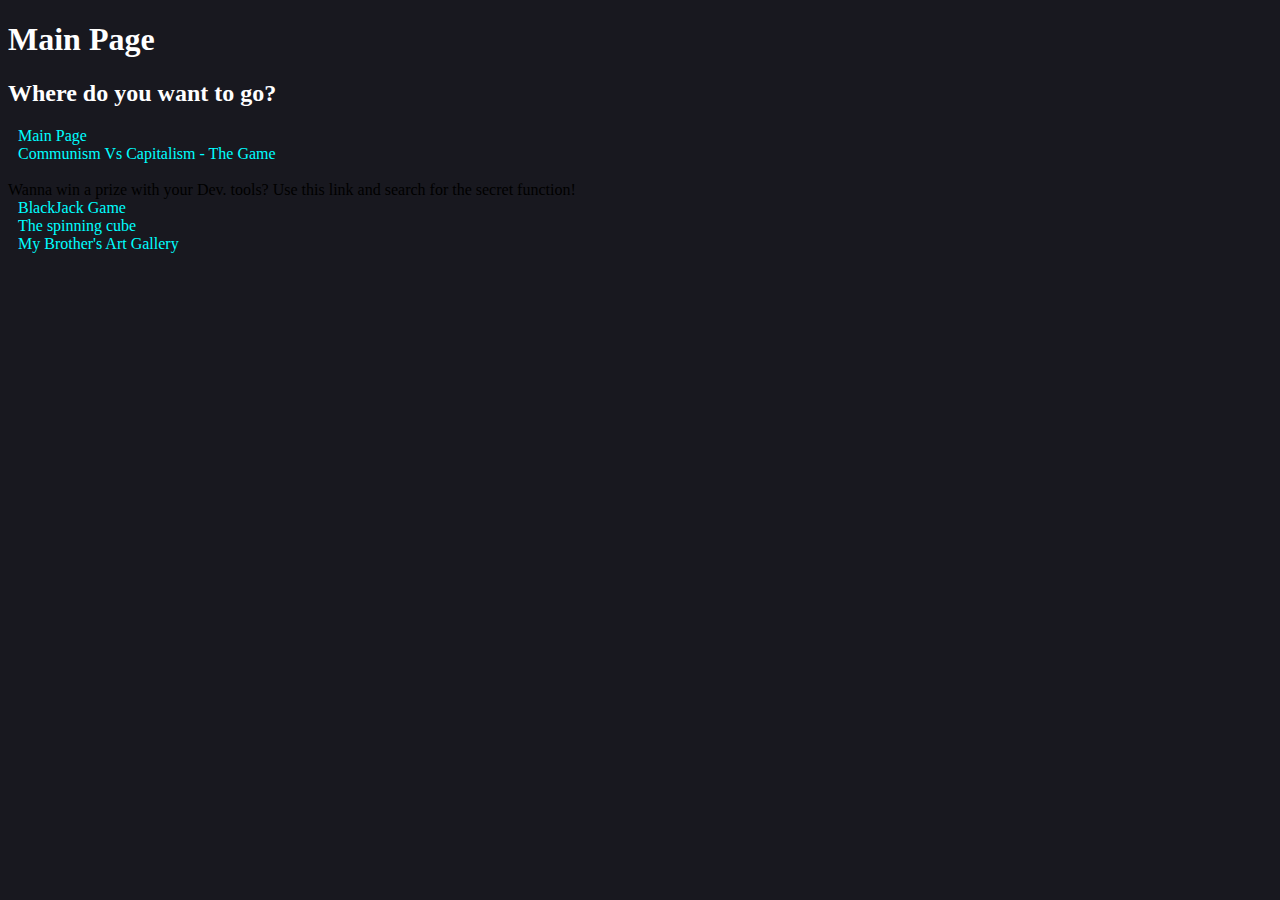
<file: index.html>
<!DOCTYPE html>
<html lang="en">
    <head>
        <link rel="stylesheet" href="index.css" />
        <meta charset="UTF-8" />
        <meta http-equiv="X-UA-Compatible" content="IE=edge" />
        <meta name="viewport" content="width=device-width, initial-scale=1.0" />
        <title>Excalizan's Website</title>
    </head>
    <body>
        <h1 id="title">Main Page</h1>
        <h2>Where do you want to go?</h2>
        <a href="https://excalizan.github.io">Main Page</a>
        <br>
        <a href="https://excalizan.github.io/communism_vs_capitalism/game.html">
            Communism Vs Capitalism - The Game
        <br>
        <a href="https://excalizan.github.io/secret_dev_functions/console.html">
        </a>
        <br>
            Wanna win a prize with your Dev. tools? Use this link and search for
            the secret function!</a
        >
        <br>
        <a href="https://excalizan.github.io/bj_game/game.html"
            >BlackJack Game</a
        >

        <br>
        <a href="https://excalizan.github.io/cube/cube.html">The spinning cube</a>

        <br>
        <a href="https://eroxtr.github.io" target="_blank"
            >My Brother's Art Gallery</a
        >
    </body>
</html>
</file>
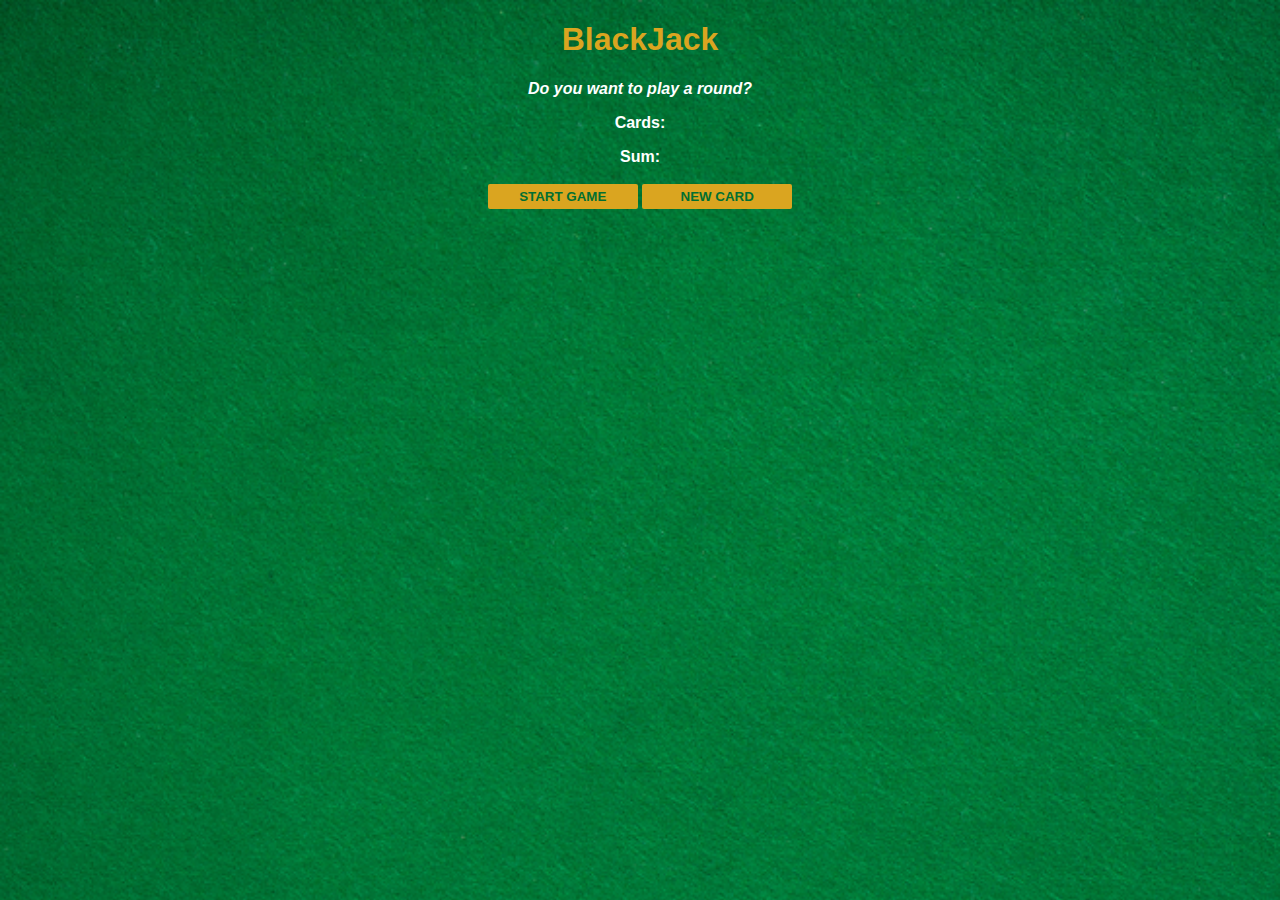
<file: bj_game/game.html>
<!DOCTYPE html>
<html lang="en">
    <head>
        <link rel="stylesheet" href="game.css" />
        <meta charset="UTF-8" />
        <meta http-equiv="X-UA-Compatible" content="IE=edge" />
        <meta name="viewport" content="width=device-width, initial-scale=1.0" />
        <title>BlackJack Game</title>
    </head>
    <body>
        <h1>BlackJack</h1>
        <p id="message-el">Do you want to play a round?</p>
        <p id="cards-el">Cards:</p>
        <p id="sum-el">Sum:</p>
        <button onclick="startGame()">START GAME</button>
        <button onclick="newCard()">NEW CARD</button>
        <script src="game.js"></script>
    </body>
</html>
</file>
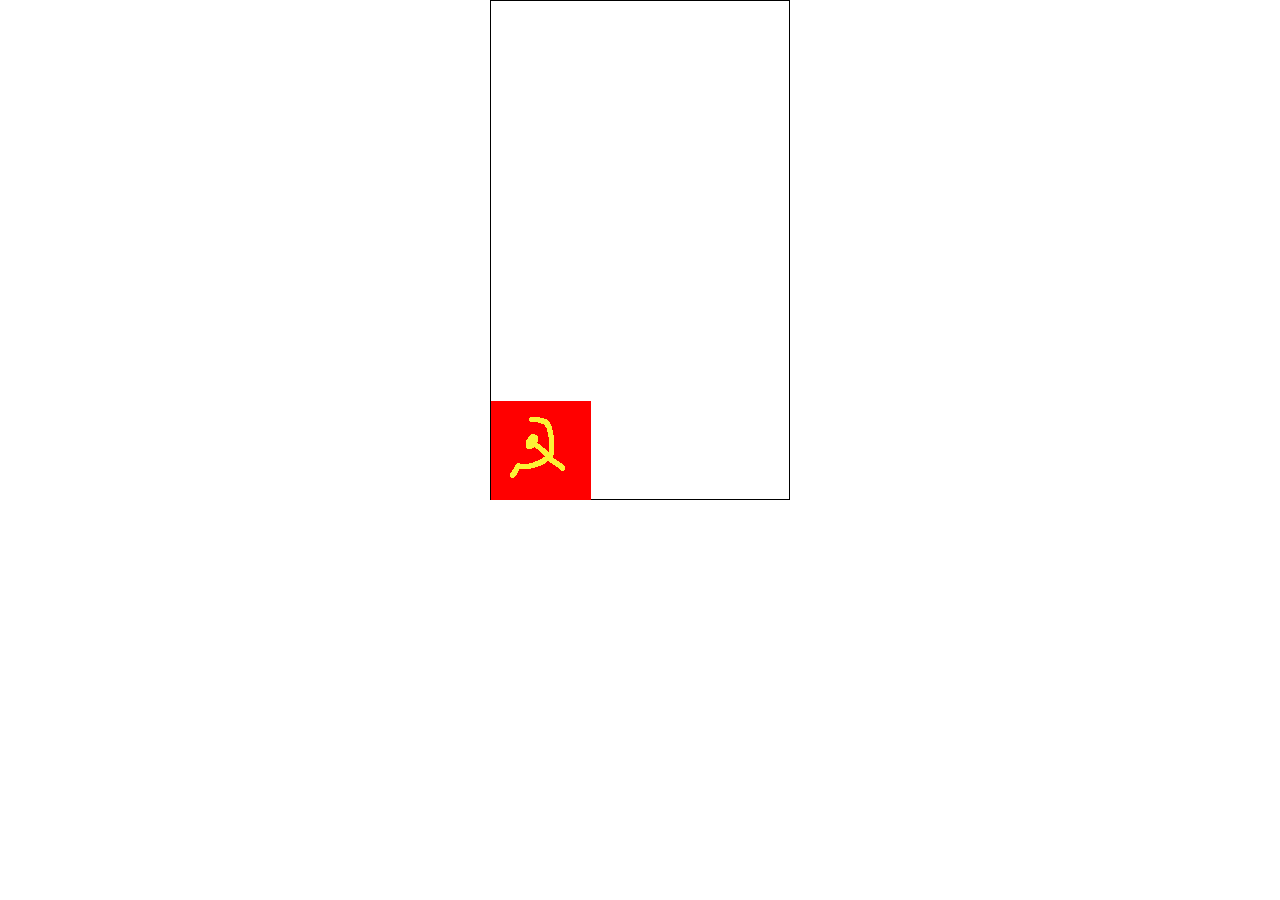
<file: communism_vs_capitalism/game.html>
<!DOCTYPE html>
<html lang="en">
    <head>
        <meta charset="UTF-8" />
        <title>Communism VS Capitaism</title>
        <link rel="stylesheet" href="game.css" />
        <meta name="viewport" content="width=device-width, initial-scale=1.0" />
    </head>
    <body>
        <div id="game">
            <div id="left"></div>
            <div id="right"></div>
            <div id="block"></div>
            <div id="character"></div>
            <div id="white"></div>
        </div>

    </body>
    <script src="game.js"></script>
</html>
</file>
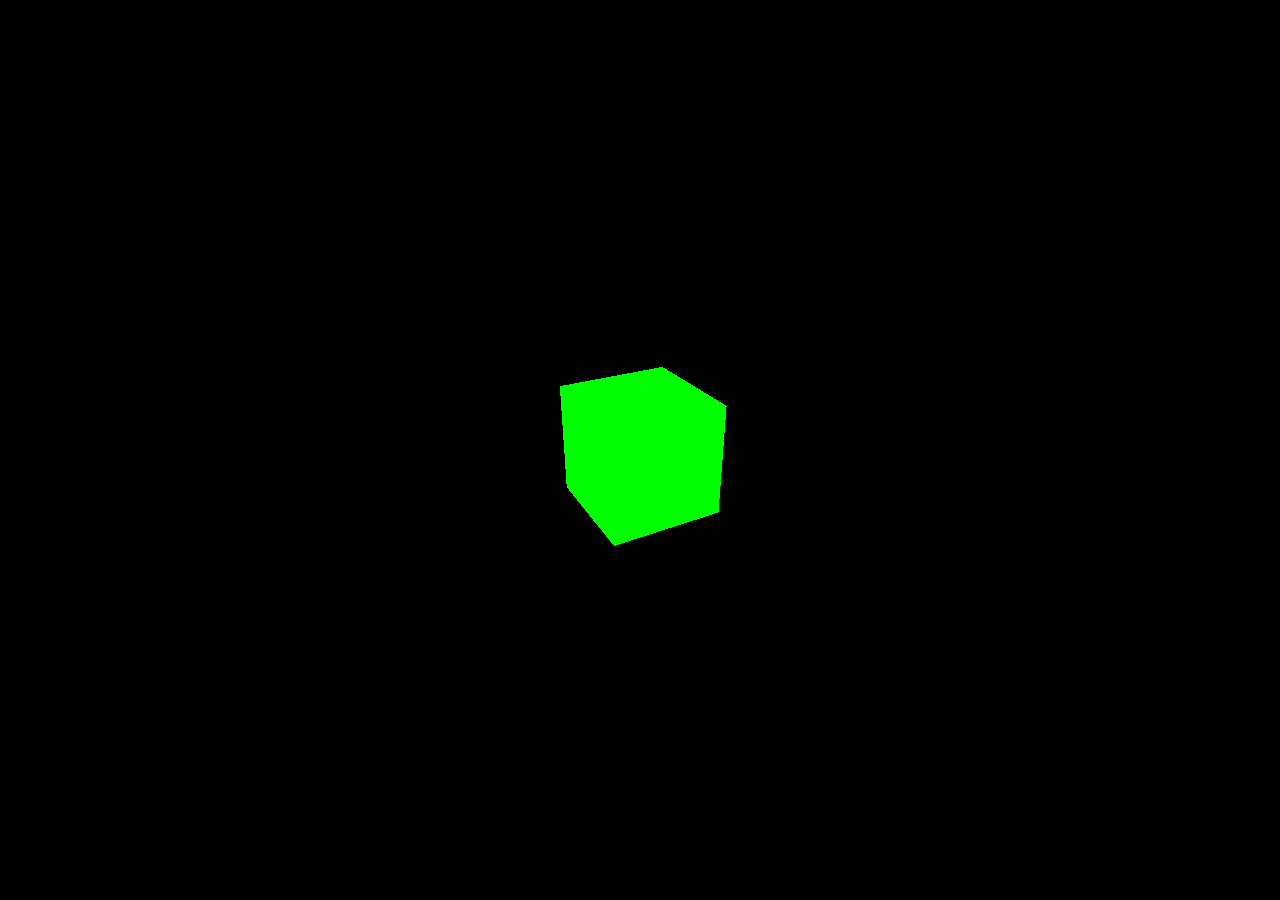
<file: cube/cube.html>
<!DOCTYPE html>
<html>
	<head>
		<meta charset="utf-8">
		<title>The Pointless Cube</title>
		<style>
			body { margin: 0; }
		</style>
	</head>
	<body>
		<script src="three.js"></script>
		<script src="main.js"></script>
	</body>
</html>
</file>
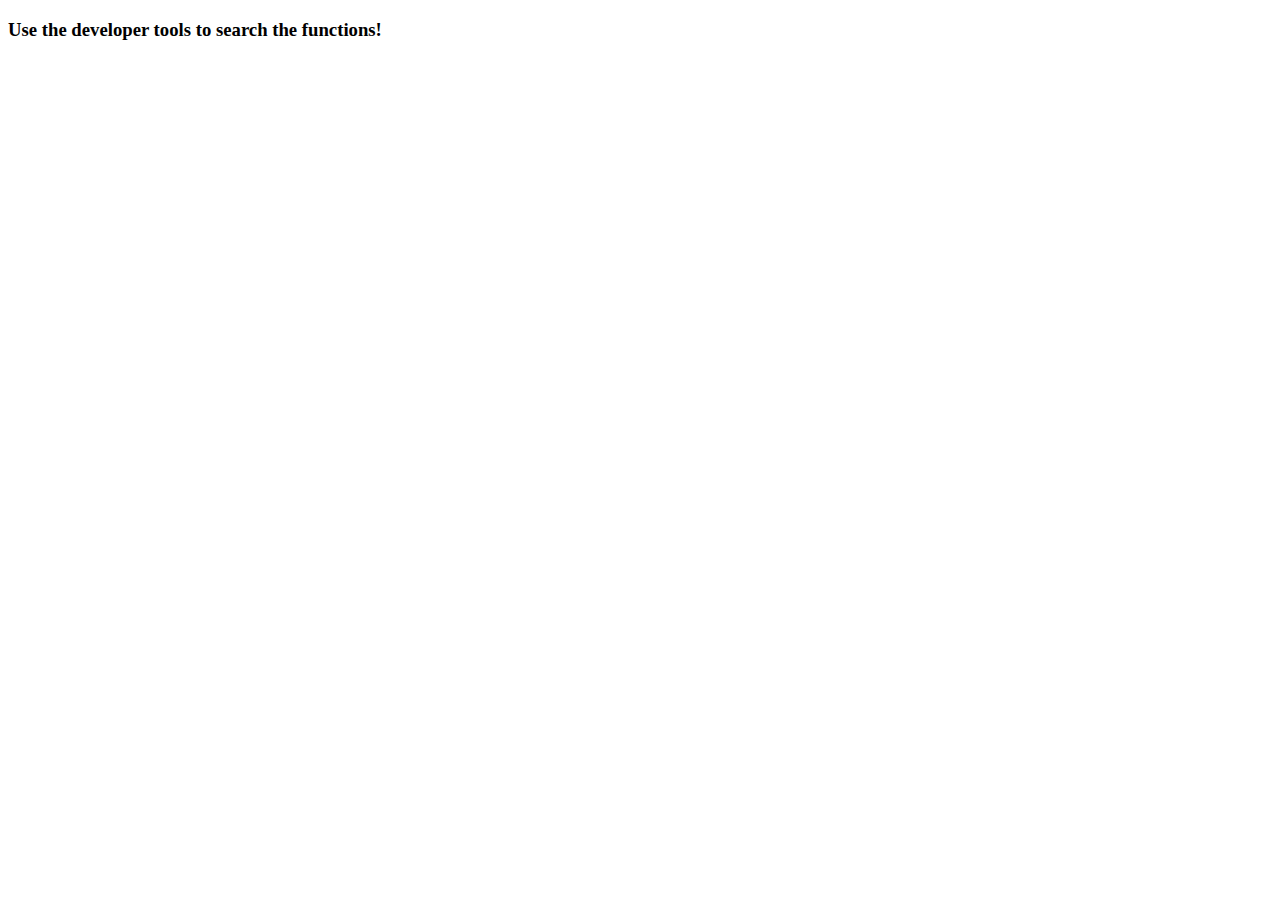
<file: secret_dev_functions/console.html>
<!DOCTYPE html>
<html lang="en">
    <head>
        <meta charset="UTF-8" />
        <meta http-equiv="X-UA-Compatible" content="IE=edge" />
        <meta name="viewport" content="width=device-width, initial-scale=1.0" />
        <link rel="stylesheet" href="console.css" />
        <title>Secret Dev Function</title>
    </head>
    <body>
        <h3>Use the developer tools to search the functions!</h3>
        <h1 id="console"></h1>
        <script src="console.js"></script>
    </body>
</html>
</file>
<file: index.css>
body {
    background-color: #18181f;
}

h1 {
    color: white;
}

h2{
    color: white;
}

a {
    margin: 10px;
    color: aqua;
    text-decoration: none;
}
</file>
<file: bj_game/game.css>
body{
    font-family: 'Trebuchet MS', 'Lucida Sans Unicode', 'Lucida Grande', 'Lucida Sans', Arial, sans-serif;
    background-image: url(images/table.png);
    background-size: cover;
    text-align: center;
    color: white;
    font-weight: bold;
}

h1{
    color:goldenrod
}

button{
    color: #016f32;
    width: 150px;
    background-color: goldenrod;
    padding-top: 5px;
    padding-bottom: 5px;
    font-weight: bold;
    border: none;
    border-radius: 2px;
    margin-bottom: 2px;
    margin-top: 2px;
}

#message-el{
    font-style: italic;
}
</file>
<file: secret_dev_functions/console.css>
h1 {
    color: rgb(202, 62, 62);
    padding-left: 40%;
    padding-right: 30%;
    padding-top: 100px;
}
</file>
<file: communism_vs_capitalism/game.css>
* {
    padding: 0;
    margin: 0;
}
#game {
    width: 300px;
    height: 500px;
    border: 1px solid black;
    margin: auto;
    box-sizing: border-box;
}

#resetBtn {
    text-align: center;
    position: relative;
    margin: 10px;
}

#character {
    background-image: url("images/player.png");
    width: 100px;
    height: 100px;
    background-color: red;
    position: relative;
    top: 300px;
    left: 0px;
}
#white {
    top: 500px;
    z-index: 100;
    position: absolute;
    width: 300px;
    height: 130px;
    background-color: white;
}
#block {
    background-image: url("images/enemy.png");
    width: 100px;
    height: 100px;
    top: 500px;
    background-color: black;
    position: relative;
    animation: slide 1s infinite linear;
}
@keyframes slide {
    0% {
        top: -100px;
    }
    100% {
        top: 500px;
    }
}
#left,
#right {
    width: 50%;
    position: absolute;
    height: 500px;
}
#right {
    left: 50%;
}
</file>
